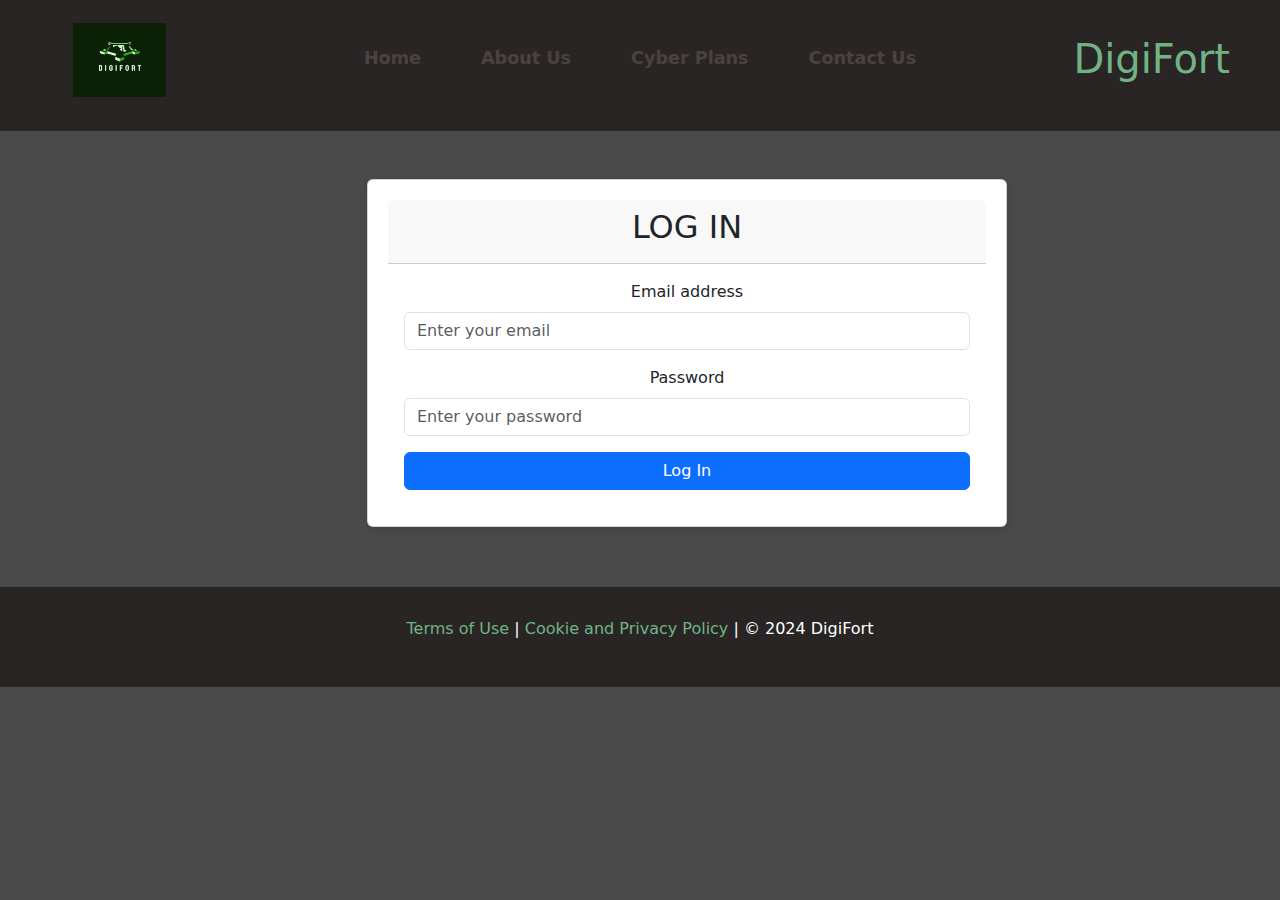
<file: login.html>
<!DOCTYPE html>
<html lang="en">
<head>
    <meta charset="UTF-8">
    <meta name="viewport" content="width=device-width, initial-scale=1.0">
    <title>Login Page</title>
    <link rel="stylesheet" type="text/css" href="styles.css">
    <link href="https://cdn.jsdelivr.net/npm/bootstrap@5.3.0-alpha1/dist/css/bootstrap.min.css" rel="stylesheet">
</head>
<body class="signupBody">
<header>
    <div>
        <img src="logo.png" alt="DigiFort Logo">
    </div>
    <div>
        <h1>DigiFort</h1>
    </div>
    <nav class="horizontal-nav">
        <ul>
            <li><a href="index.html">Home</a></li>
            <li><a href="#">About Us</a></li>
            <li><a href="#">Cyber Plans</a></li>
            <li><a href="#">Contact Us</a></li>
        </ul>
    </nav>
</header>

<div class="container">
    <div class="row justify-content-center mt-5">
        <div class="col-md-6">
            <div class="card">
                <div class="card-header text-center">
                    <h2>LOG IN</h2>
                </div>
                <div class="card-body">
                    <form id="loginForm" novalidate>
                        <div class="mb-3">
                            <label for="email" class="form-label">Email address</label>
                            <input type="email" class="form-control" id="email" placeholder="Enter your email" onfocusout="validateEmail(this)">
                        </div>
                        <div class="mb-3">
                            <label for="password" class="form-label">Password</label>
                            <input type="password" class="form-control" id="password" placeholder="Enter your password">
                        </div>
                        <div class="d-grid gap-2">
                            <button type="submit" class="btn btn-primary">Log In</button>
                        </div>
                    </form>
                </div>
            </div>
        </div>
    </div>
</div>

<footer>
    <p><a href="#">Terms of Use</a> |
        <a href="#">Cookie and Privacy Policy</a> | &copy; 2024 DigiFort</p>
</footer>

<script src="script.js"></script>
</body>
</html>
</file>
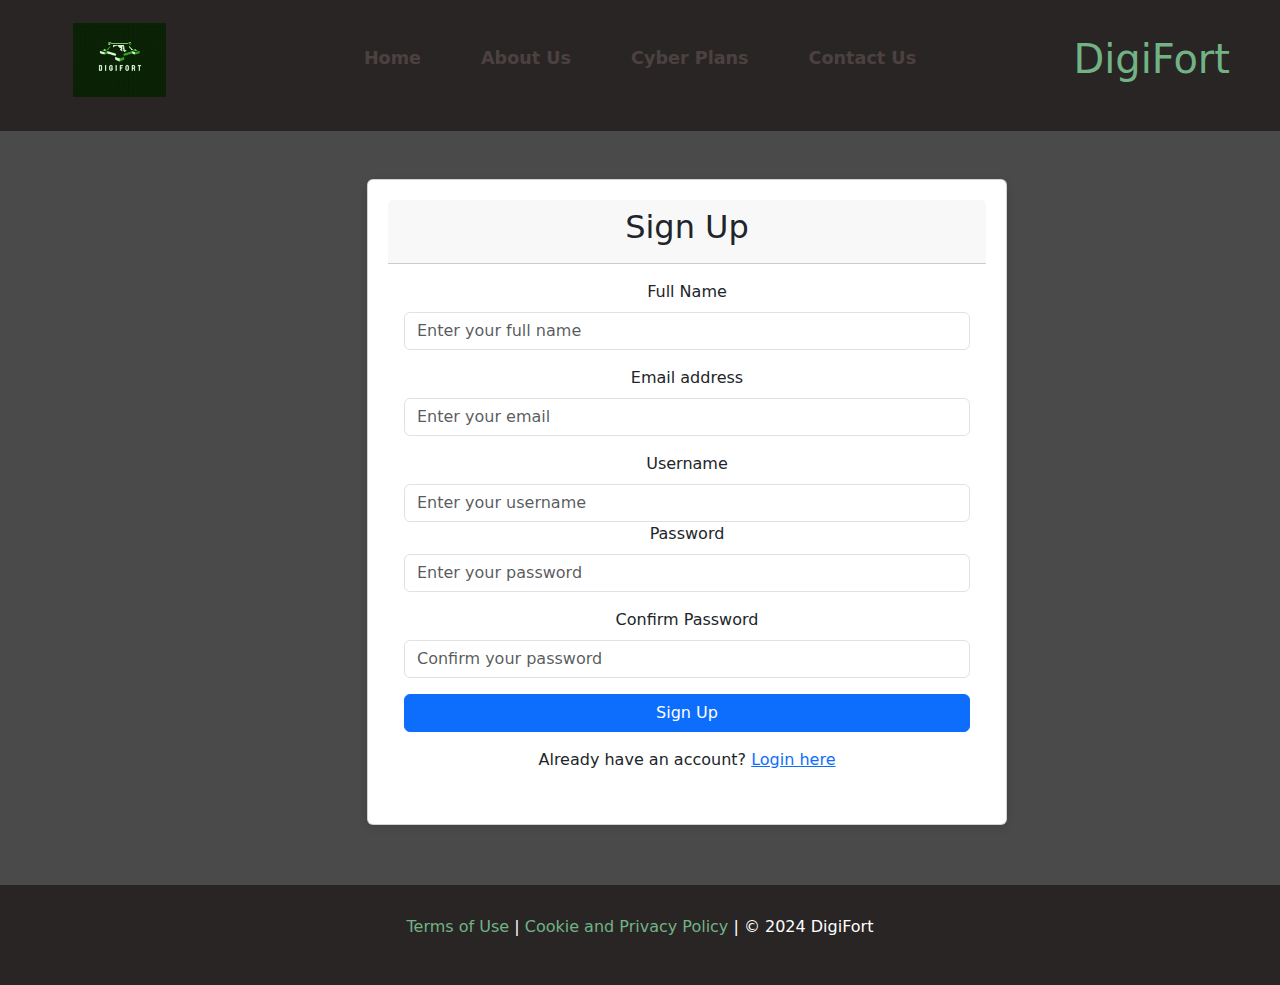
<file: signup.html>
<!DOCTYPE html>
<html lang="en">
<head>
    <meta charset="UTF-8">
    <meta name="viewport" content="width=device-width, initial-scale=1.0">
    <title>Signup Page</title>
    <!-- Styles -->
    <link rel="stylesheet" type="text/css" href="styles.css">
    <link href="https://cdn.jsdelivr.net/npm/bootstrap@5.3.0-alpha1/dist/css/bootstrap.min.css" rel="stylesheet">
    <link href="https://cdn.jsdelivr.net/npm/bootstrap-icons@1.5.0/font/bootstrap-icons.css" rel="stylesheet" />

    <!-- Ajax/Scripts -->
    <script src="https://ajax.googleapis.com/ajax/libs/jquery/3.5.1/jquery.min.js"></script>
    <script src="script.js"></script>
</head>
<body class="signupBody">
<header>
    <div>
        <img src="logo.png" alt="DigiFort Logo">
    </div>
    <div>
        <h1>DigiFort</h1>
    </div>
    <nav class="horizontal-nav">
        <ul>
            <li><a href="index.html">Home</a></li>
            <li><a href="#">About Us</a></li>
            <li><a href="#">Cyber Plans</a></li>
            <li><a href="#">Contact Us</a></li>
        </ul>
    </nav>
</header>

<div class="container">
    <div class="row justify-content-center mt-5">
        <div class="col-md-6">
            <div class="card">
                <div class="card-header text-center">
                    <h2>Sign Up</h2>
                </div>
                <div class="card-body">
                    <form id="signupForm" novalidate>
                        <div class="mb-3">
                            <label for="name" class="form-label">Full Name</label>
                            <input type="text" class="form-control" id="name" placeholder="Enter your full name">
                            <span id="name-error" class="error" style="color:red;"></span>
                        </div>
                        <div class="mb-3">
                            <label for="email" class="form-label">Email address</label>
                            <input type="text" class="form-control" id="email" placeholder="Enter your email">
                            <span id="email-error" class="error" style="color:red;"></span>
                        </div>
                        <div class="mb3">
                            <label for="username" class="form-label">Username</label>
                            <input type="text" class="form-control" id="username" placeholder="Enter your username">
                            <span id="username-error" class="error" style="color:red;"></span>
                        </div>
                        <div class="mb-3">
                            <label for="password" class="form-label">Password</label>
                            <input type="password" class="form-control" id="password" placeholder="Enter your password">
                            <span id="password-error" class="error" style="color:red;"></span>
                        </div>
                        <div class="mb-3">
                            <label for="confirmPassword" class="form-label">Confirm Password</label>
                            <input type="password" class="form-control" id="confirmPassword" placeholder="Confirm your password">
                            <span id="confirmPassword-error" class="error" style="color:red;"></span>
                        </div>
                        <div class="d-grid gap-2">
                            <button type="submit" class="btn btn-primary">Sign Up</button>
                        </div>
                        <div class="mt-3 text-center">
                            <p>Already have an account? <a href="login.html">Login here</a></p>
                        </div>
                    </form>
                </div>
            </div>
        </div>
    </div>
</div>
<footer>
    <p><a href="#">Terms of Use</a> |
        <a href="#">Cookie and Privacy Policy</a> | &copy; 2024 DigiFort</p>
</footer>
</body>
</html>
</file>
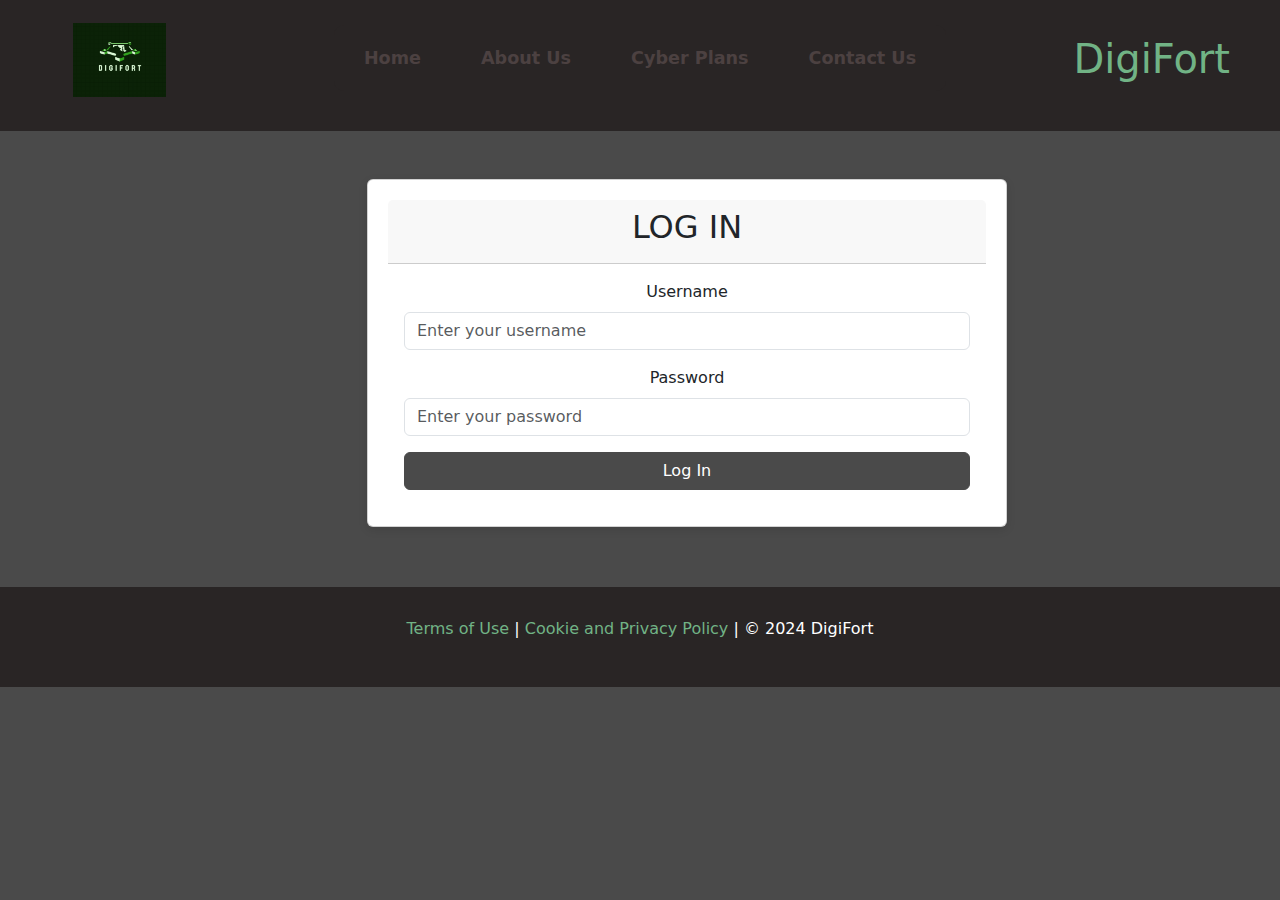
<file: pages/login.html>
<!--
 Name: Eyan Jaffery
 Course: IST 256 - 001
 Assignment: Storefront Web Application
 Date: 10/22/2020
 -->
<!DOCTYPE html>
<html lang="en">
<head>
    <meta charset="UTF-8">
    <meta name="viewport" content="width=device-width, initial-scale=1.0">
    <title>Login Page</title>
    <!-- Styles -->
    <link rel="stylesheet" type="text/css" href="../css/styles.css">
    <link href="https://cdn.jsdelivr.net/npm/bootstrap@5.3.0-alpha1/dist/css/bootstrap.min.css" rel="stylesheet">
    <link href="https://cdn.jsdelivr.net/npm/bootstrap-icons@1.5.0/font/bootstrap-icons.css" rel="stylesheet" />

    <!-- Ajax/Scripts -->
    <script src="https://ajax.googleapis.com/ajax/libs/jquery/3.5.1/jquery.min.js"></script>
    <script src="../js/script.js"></script>
    <script src="https://cdn.jsdelivr.net/npm/bootstrap@5.3.0-alpha1/dist/js/bootstrap.bundle.min.js"></script>
    <script src="../js/login.js"></script>
</head>
<body class="signupBody">
<header>
    <div>
        <img src="../assets/logo.png" alt="DigiFort Logo">
    </div>
    <div>
        <h1>DigiFort</h1>
    </div>
    <nav class="horizontal-nav">
        <ul>
            <li><a href="../index.html">Home</a></li>
            <li><a href="#">About Us</a></li>
            <li><a href="#">Cyber Plans</a></li>
            <li><a href="#">Contact Us</a></li>
        </ul>
    </nav>
</header>

<div class="container">
    <div class="row justify-content-center mt-5">
        <div class="col-md-6">
            <div class="card">
                <div class="card-header text-center">
                    <h2>LOG IN</h2>
                </div>
                <div class="card-body">
                    <form id="loginForm" novalidate>
                        <div class="mb-3">
                            <label for="username" class="form-label">Username</label>
                            <input type="text" class="form-control" id="username" placeholder="Enter your username">
                            <span id="username-error" class="error" style="color:red;"></span>
                        </div>
                        <div class="mb-3">
                            <label for="password" class="form-label">Password</label>
                            <input type="password" class="form-control" id="password" placeholder="Enter your password">
                            <span id="password-error" class="error" style="color:red;"></span>
                        </div>
                        <div class="d-grid gap-2">
                            <button type="submit" class="btn btn-primary">Log In</button>
                        </div>
                    </form>
                </div>
            </div>
        </div>
    </div>
</div>

<footer>
    <p><a href="#">Terms of Use</a> |
        <a href="#">Cookie and Privacy Policy</a> | &copy; 2024 DigiFort</p>
</footer>

<script src="../js/script.js"></script>
</body>
</html>
</file>
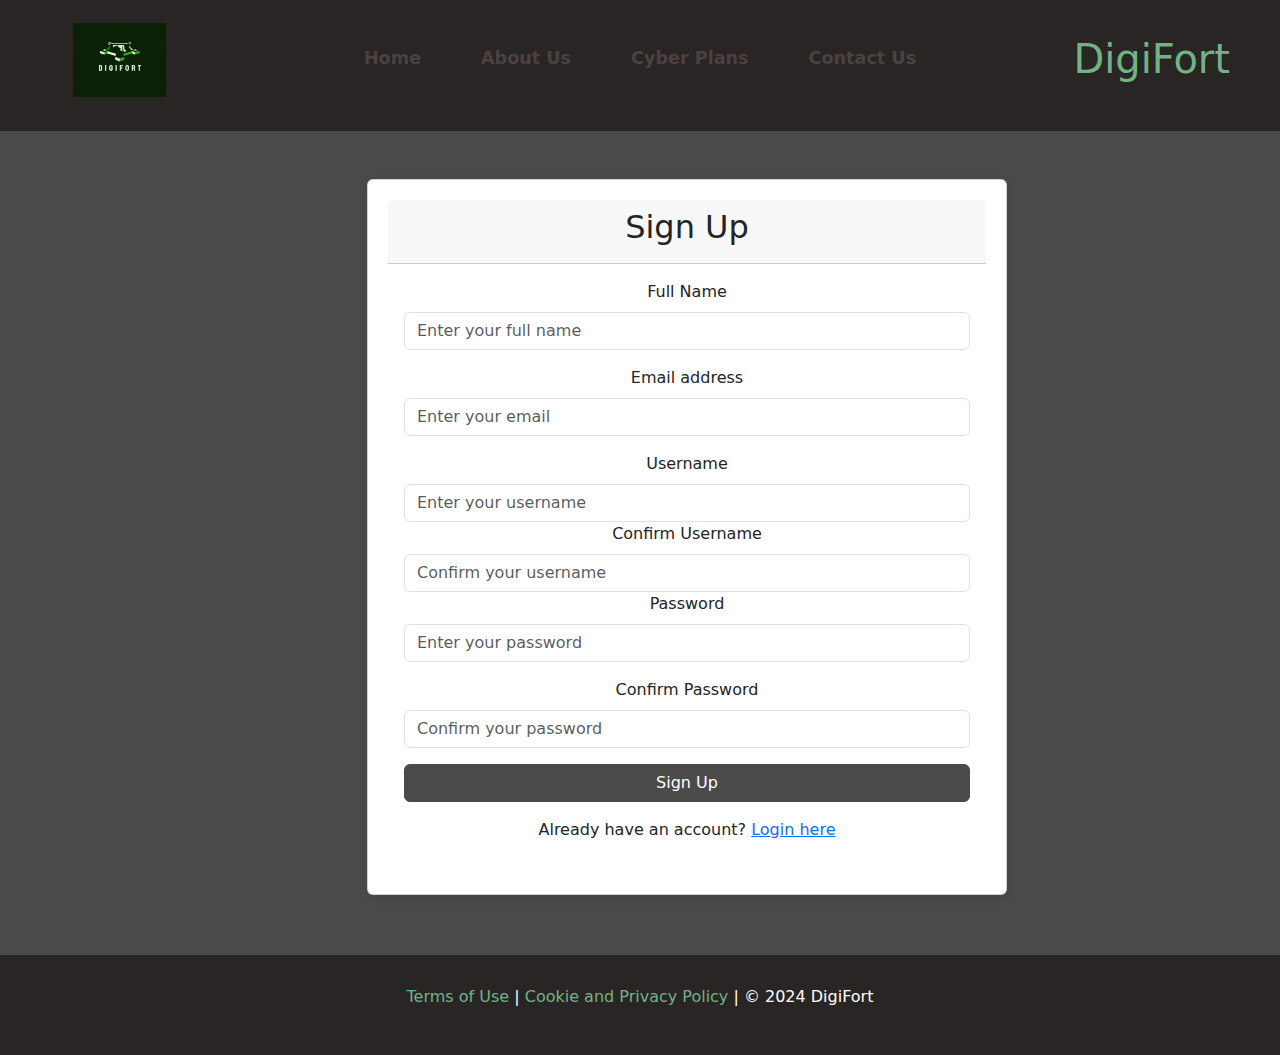
<file: pages/signup.html>
<!--
 Name: Eyan Jaffery
 Course: IST 256 - 001
 Assignment: Storefront Web Application
 Date: 10/22/2020
 -->
<!DOCTYPE html>
<html lang="en">
<head>
    <meta charset="UTF-8">
    <meta name="viewport" content="width=device-width, initial-scale=1.0">
    <title>Signup Page</title>
    <!-- Styles -->
    <link rel="stylesheet" type="text/css" href="../css/styles.css">
    <link href="https://cdn.jsdelivr.net/npm/bootstrap@5.3.0-alpha1/dist/css/bootstrap.min.css" rel="stylesheet">
    <link href="https://cdn.jsdelivr.net/npm/bootstrap-icons@1.5.0/font/bootstrap-icons.css" rel="stylesheet" />

    <!-- Ajax/Scripts -->
    <script src="https://ajax.googleapis.com/ajax/libs/jquery/3.5.1/jquery.min.js"></script>
    <script src="../js/script.js"></script>
    <script src="https://cdn.jsdelivr.net/npm/bootstrap@5.3.0-alpha1/dist/js/bootstrap.bundle.min.js"></script>
    <script src="../js/signup.js"></script>
</head>
<body class="signupBody">
<header>
    <div>
        <img src="../assets/logo.png" alt="DigiFort Logo">
    </div>
    <div>
        <h1>DigiFort</h1>
    </div>
    <nav class="horizontal-nav">
        <ul>
            <li><a href="../index.html">Home</a></li>
            <li><a href="#">About Us</a></li>
            <li><a href="#">Cyber Plans</a></li>
            <li><a href="#">Contact Us</a></li>
        </ul>
    </nav>
</header>
<!-- Signup Form -->
<div class="container">
    <div class="row justify-content-center mt-5">
        <div class="col-md-6">
            <div class="card">
                <div class="card-header text-center">
                    <h2>Sign Up</h2>
                </div>
                <div class="card-body">
                    <form id="signupForm" novalidate>
                        <div class="mb-3">
                            <label for="name" class="form-label">Full Name</label>
                            <input type="text" class="form-control" id="name" placeholder="Enter your full name">
                            <span id="name-error" class="error" style="color:red;"></span>
                        </div>
                        <div class="mb-3">
                            <label for="email" class="form-label">Email address</label>
                            <input type="text" class="form-control" id="email" placeholder="Enter your email">
                            <span id="email-error" class="error" style="color:red;"></span>
                        </div>
                        <div class="mb3">
                            <label for="username" class="form-label">Username</label>
                            <input type="text" class="form-control" id="username" placeholder="Enter your username">
                            <span id="username-error" class="error" style="color:red;"></span>
                        </div>
                        <div class="mb3">
                            <label for="confirmUsername" class="form-label">Confirm Username</label>
                            <input type="text" class="form-control" id="confirmUsername" placeholder="Confirm your username">
                            <span id="confirmUsername-error" class="error" style="color:red;"></span>
                        </div>
                        <div class="mb-3">
                            <label for="password" class="form-label">Password</label>
                            <input type="password" class="form-control" id="password" placeholder="Enter your password">
                            <span id="password-error" class="error" style="color:red;"></span>
                        </div>
                        <div class="mb-3">
                            <label for="confirmPassword" class="form-label">Confirm Password</label>
                            <input type="password" class="form-control" id="confirmPassword" placeholder="Confirm your password">
                            <span id="confirmPassword-error" class="error" style="color:red;"></span>
                        </div>
                        <div class="d-grid gap-2">
                            <button type="submit" class="btn btn-primary">Sign Up</button>
                        </div>
                        <div class="mt-3 text-center">
                            <p>Already have an account? <a href="login.html">Login here</a></p>
                        </div>
                    </form>
                </div>
            </div>
        </div>
    </div>
</div>
<!-- Success Modal -->
<div class="modal fade" id="successModal" tabindex="-1" aria-labelledby="successModalLabel" aria-hidden="true">
    <div class="modal-dialog">
        <div class="modal-content">
            <div class="modal-header">
                <h5 class="modal-title" id="successModalLabel">Account Created Successfully</h5>
                <button type="button" class="btn-close" data-bs-dismiss="modal" aria-label="Close"></button>
            </div>
            <div class="modal-body">
                <p>The account has been created successfully! Here is the account information in JSON format:</p>
                <p id="jsonDataDisplay" class="bg-light p-2 rounded" style="max-height: 200px; overflow-y: auto;"></p>
            </div>
            <div class="modal-footer">
                <button type="button" class="btn btn-primary" data-bs-dismiss="modal">Close</button>
            </div>
        </div>
    </div>
</div>
<footer>
    <p><a href="#">Terms of Use</a> |
        <a href="#">Cookie and Privacy Policy</a> | &copy; 2024 DigiFort</p>
</footer>
</body>
</html>
</file>
<file: styles.css>
/* General Body Styles */
body {
    font-family: 'Arial', sans-serif;
    background-color: #d2d2d6;
    color: #d2d2d6;
    margin: 0;
    padding: 0;
    line-height: 1.6;
}

.signupBody {
    background-color: #4A4A4A;
}

/* Header Styling */
header {
    display: flex;
    justify-content: center;
    align-items: center;
    background-color: #292525;
    padding: 15px 15px 40px;
    margin-bottom: 20px;
    min-height: 80px;
}

header img {
    position: absolute;
    left: 70px;
    top: 20px;
    padding: 3px;
    height: 80px;
    margin-bottom: 6px;
}

header h1 {
    position: absolute;
    right: 50px;
    top: 25px;
    color: #71B385; /* White text for readability */
    font-size: 2.5em;
    margin-top: 10px;
    text-align: center;
    float: right;
}

/* Horizontal Navigation Bar Styling in the center */
.horizontal-nav {
    background-color: #292525;
    text-align: right;
    margin-top: 10px;
}

.horizontal-nav ul {
    list-style: none;
    padding: 0;
    margin: 0;
    display: flex;
    justify-content: center;
}

.horizontal-nav ul li {
    margin: 0 15px;
}

.horizontal-nav ul li a {
    text-decoration: none;
    color: #4C4141;
    font-weight: bold;
    font-size: 1.1em;
    padding: 10px 15px;
    border-radius: 8px;
}

.horizontal-nav ul li a:hover {
    background-color: #4C4141; /* Slightly lighter green for hover */
    color: #FFFFFF;
}

/* Flexbox for Layout index.html */
.containerIndex {
    display: flex;
    max-width: 1200px;
    margin: 0 auto;
    gap: 20px; /* Increased space between elements */
    padding: 0 20px; /* More padding for breathing room */
}

/* Navigation Bar Styling */
nav ul {
    list-style: none;
    padding: 20px;
    margin: 0;
    background-color: #292525;
    border-radius: 10px;
}

nav ul li {
    padding: 10px 0;
}

nav ul li a {
    text-decoration: none;
    color: #FFFFFF;
    font-weight: bold;
    font-size: 1.1em;
    display: block;
    padding: 12px;
    border-radius: 8px;
}

nav ul li a:hover {
    background-color: #4C4141;
    color: #FFFFFF;
}

/* Products Section */
.products {
    flex: 1;
    background-color: #4C4141;
    padding: 40px;
    border-radius: 12px;
    box-shadow: 0 3px 10px rgba(0, 0, 0, 0.1);
}

.products p {
    color: #4A4A4A;
    font-size: 1.1em;
}

.card {
    width: 40rem;
    background-color: #FFFFFF;
    padding: 20px;
    margin-bottom: 20px;
    border-radius: 8px;
    box-shadow: 0 3px 10px rgba(0, 0, 0, 0.1);
    text-align: center;
}
.card:hover{
    box-shadow: 0 3px 10px rgba(0, 0, 0, 0.3);
    transition: 0.3s;
}

.card img {
    max-width: 100%;
    height: auto;
    border-radius: 8px;
    margin-bottom: 15px;
}

.card-body {
    padding: 10px;
}

.card-text {
    color: #4A4A4A;
    font-size: 1.1em;
}


/* Ads Section */
.ads {
    display: flex;
    max-width: 300px;
    background-color: #292525;
    padding: 40px;
    border-radius: 12px;
    box-shadow: 0 3px 10px rgba(0, 0, 0, 0.1);
}

.ads h2 {
    font-size: 1.8em;
    color: #FFFFFF;
    margin-bottom: 20px;
}

/* Footer Styling */
footer {
    text-align: center;
    background-color: #292525;
    margin-top: 40px;
    color: white;
    padding: 30px;
}

footer a {
    color: #71B385;
    text-decoration: none;
}

footer a:hover {
    text-decoration: underline;
}

/* Better Readability */
h2 {
    margin-top: 0;
}

p {
    margin-bottom: 1.2em;
}


/* Form Styling */
.valid-input {
    border-color: green !important;
}

.invalid-input {
    border-color: red !important;
}
</file>
<file: css/styles.css>
/* General Body Styles */
body {
    font-family: 'Arial', sans-serif;
    background-color: #d2d2d6;
    color: #d2d2d6;
    margin: 0;
    padding: 0;
    line-height: 1.6;
}

.signupBody {
    background-color: #4A4A4A;
}

/* Header Styling */
header {
    display: flex;
    justify-content: center;
    align-items: center;
    background-color: #292525;
    padding: 15px 15px 40px;
    margin-bottom: 20px;
    min-height: 80px;
}

header img {
    position: absolute;
    left: 70px;
    top: 20px;
    padding: 3px;
    height: 80px;
    margin-bottom: 6px;
}

header h1 {
    position: absolute;
    right: 50px;
    top: 25px;
    color: #71B385; /* White text for readability */
    font-size: 2.5em;
    margin-top: 10px;
    text-align: center;
    float: right;
}

/* Horizontal Navigation Bar Styling in the center */
.horizontal-nav {
    background-color: #292525;
    text-align: right;
    margin-top: 10px;
}

.horizontal-nav ul {
    list-style: none;
    padding: 0;
    margin: 0;
    display: flex;
    justify-content: center;
}

.horizontal-nav ul li {
    margin: 0 15px;
}

.horizontal-nav ul li a {
    text-decoration: none;
    color: #4C4141;
    font-weight: bold;
    font-size: 1.1em;
    padding: 10px 15px;
    border-radius: 8px;
}

.horizontal-nav ul li a:hover {
    background-color: #4C4141; /* Slightly lighter green for hover */
    color: #FFFFFF;
}

/* Flexbox for Layout index.html */
.containerIndex {
    display: flex;
    max-width: 1200px;
    margin: 0 auto;
    gap: 20px; /* Increased space between elements */
    padding: 0 20px; /* More padding for breathing room */
}

/* Navigation Bar Styling */
nav ul {
    list-style: none;
    padding: 20px;
    margin: 0;
    background-color: #292525;
    border-radius: 10px;
}

nav ul li {
    padding: 10px 0;
}

nav ul li a {
    text-decoration: none;
    color: #FFFFFF;
    font-weight: bold;
    font-size: 1.1em;
    display: block;
    padding: 12px;
    border-radius: 8px;
}

nav ul li a:hover {
    background-color: #4C4141;
    color: #FFFFFF;
}

/* Products Section */
.products {
    flex: 1;
    background-color: #4C4141;
    padding: 40px;
    border-radius: 12px;
    box-shadow: 0 3px 10px rgba(0, 0, 0, 0.1);
}

.products p {
    color: #4A4A4A;
    font-size: 1.1em;
}

.card {
    width: 40rem;
    background-color: #FFFFFF;
    padding: 20px;
    margin-bottom: 20px;
    border-radius: 8px;
    box-shadow: 0 3px 10px rgba(0, 0, 0, 0.1);
    text-align: center;
}
.card:hover{
    box-shadow: 0 3px 10px rgba(0, 0, 0, 0.3);
    transition: 0.3s;
}

.card img {
    max-width: 100%;
    height: auto;
    border-radius: 8px;
    margin-bottom: 15px;
}

.card-body {
    padding: 10px;
}

.card-text {
    color: #4A4A4A;
    font-size: 1.1em;
}


/* Ads Section */
.ads {
    display: flex;
    max-width: 300px;
    background-color: #292525;
    padding: 40px;
    border-radius: 12px;
    box-shadow: 0 3px 10px rgba(0, 0, 0, 0.1);
}

.ads h2 {
    font-size: 1.8em;
    color: #FFFFFF;
    margin-bottom: 20px;
}

/* Footer Styling */
footer {
    text-align: center;
    background-color: #292525;
    margin-top: 40px;
    color: white;
    padding: 30px;
}

footer a {
    color: #71B385;
    text-decoration: none;
}

footer a:hover {
    text-decoration: underline;
}

/* Better Readability */
h2 {
    margin-top: 0;
}

p {
    margin-bottom: 1.2em;
}

/* Modal Styling */
.modal-content {
    border-radius: 10px;
    background-color: #f8f9fa; /* Light background color */
}

.modal-header {
    background-color: #4A4A4A; /* Your primary color */
    color: #fff; /* White text color */
    border-bottom: 1px solid #4A4A4A;
}

.modal-footer {
    border-top: none;
}


.btn-primary {
    background-color: #4a4a4a !important;
    border-color: #4a4a4a !important;
    color: #fff !important;
}

/* Form Styling */
.valid-input {
    color: black !important;
    border : 1px solid green !important;
}

.invalid-input {
    color: red !important;
    border: 2px solid red !important;
}
</file>
